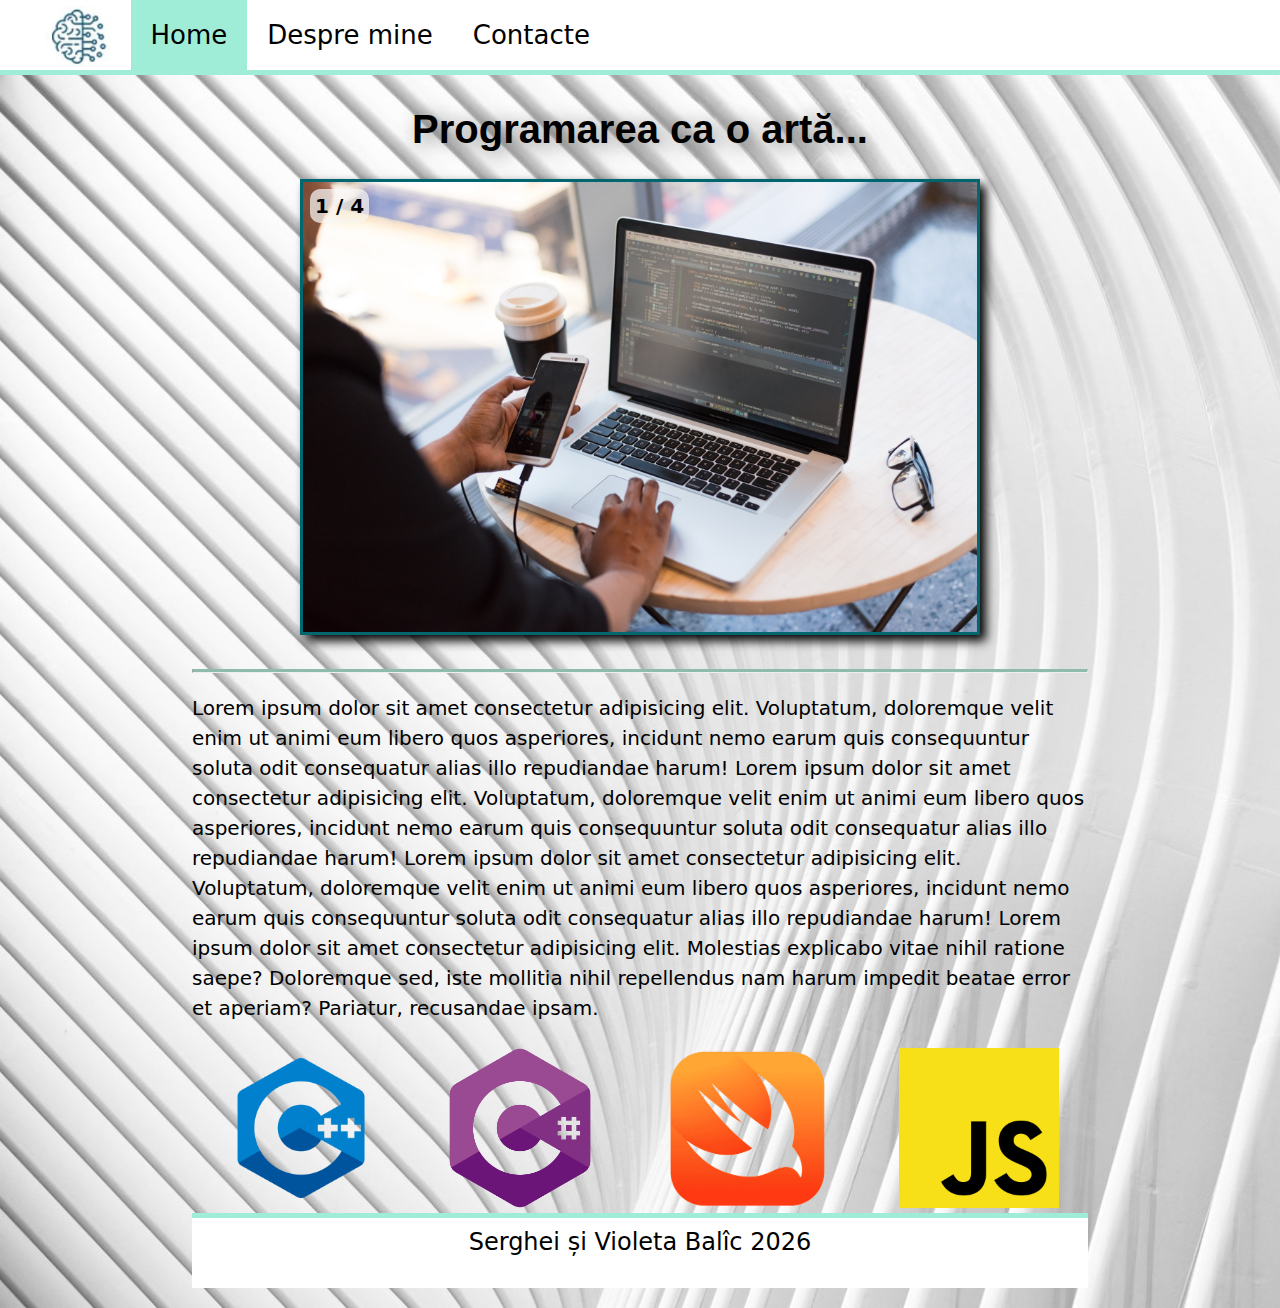
<file: Proiect/index.html>
<!DOCTYPE html>
<html>

<head>
    <title>Programatori</title>
    <meta charset="UTF-8">
    <meta name="viewport" content="width=device-width, initial-scale=1.0" />
    <link rel="stylesheet" href="https://cdnjs.cloudflare.com/ajax/libs/font-awesome/4.7.0/css/font-awesome.min.css" />
    <link rel="stylesheet" href="css/style.css" />
    <link rel="icon" type="image/png" href="images/header.logo.png" />
    <script src="js/main.js"></script>
</head>

<body>
    <header>
        <img class="header-logo" src="images/logo.JPG" alt="logoul siteului" />

        <div id="navbar" class="nav">
            <a href="index.html" class="active">Home</a>
            <a href="pages/despre.html">Despre mine</a>
            <a href="pages/contacte.html">Contacte</a>
            <a class="hamburger-menu" onclick="mobileMenu()"><i class="fa fa-bars"></i></a>
        </div>
    </header>

    <div class="container">

        <h1 class="centered">Programarea ca o artă...</h1>

        <div class="slideshow-container">

            <div class="slide">
                <div class="numar-slide">1 / 4</div>
                <img src="images/dsepre2.jpg" />
            </div>

            <div class="slide">
                <div class="numar-slide">2 / 4</div>
                <img src="images/dsepre3.jpg" />
            </div>

            <div class="slide">
                <div class="numar-slide">3 / 4</div>
                <img src="images/despre4.jpg" />
            </div>

            <div class="slide">
                <div class="numar-slide">4 / 4</div>
                <img src="images/dsepre5.jpg" />
            </div>

        </div>

        <hr />

        <p>
            Lorem ipsum dolor sit amet consectetur adipisicing elit. Voluptatum, doloremque velit enim ut animi eum
            libero quos asperiores, incidunt nemo earum quis consequuntur soluta odit consequatur alias illo
            repudiandae
            harum! Lorem ipsum dolor sit amet consectetur adipisicing elit. Voluptatum, doloremque velit enim ut
            animi
            eum
            libero quos asperiores, incidunt nemo earum quis consequuntur soluta odit consequatur alias illo
            repudiandae
            harum! Lorem ipsum dolor sit amet consectetur adipisicing elit. Voluptatum, doloremque velit enim ut
            animi
            eum
            libero quos asperiores, incidunt nemo earum quis consequuntur soluta odit consequatur alias illo
            repudiandae harum! Lorem ipsum dolor sit amet consectetur adipisicing elit. Molestias explicabo vitae nihil
            ratione saepe? Doloremque sed, iste mollitia nihil repellendus nam harum impedit beatae error et aperiam?
            Pariatur, recusandae ipsam.
        </p>

        <div class="container-limbaje">
            <a href="https://ro.wikipedia.org/wiki/C%2B%2B" target="_blank">
                <img class="img-limbaj" src="images/c++.png" alt="C++" />
            </a>
            <a href="https://ro.wikipedia.org/wiki/C_sharp" target="_blank">
                <img class="img-limbaj" src="images/c sharp.png" alt="C Sharp" />
            </a>
            <a href="https://ro.wikipedia.org/wiki/Swift_(limbaj_de_programare)" target="_blank">
                <img class="img-limbaj" src="images/swift.png" alt="Swift" />
            </a>
            <a href="https://ro.wikipedia.org/wiki/JavaScript" target="_blank">
                <img class="img-limbaj" src="images/javascript.png" alt="JavaScript" />
            </a>
        </div>

        <footer>
            <div class="centered footer-info">
                <span>Serghei și Violeta Balîc</span>
                <span id="an"> </span>
            </div>
        </footer>

        <script src="js/main.js"></script>
        <script src="js/slider.js"></script>
</body>

</html>
</file>
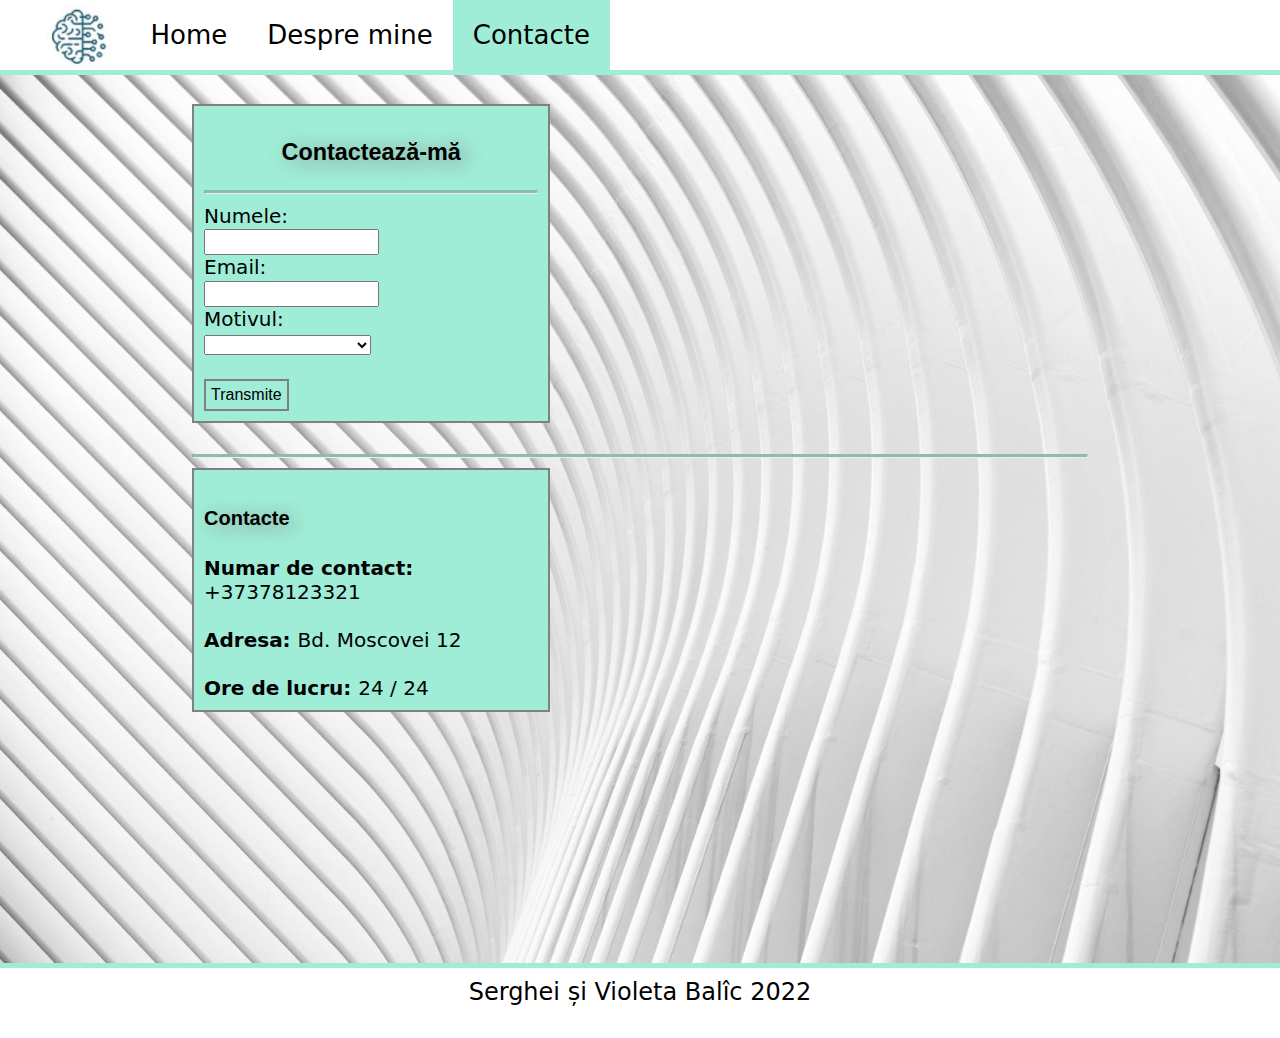
<file: Proiect/pages/contacte.html>
<!DOCTYPE html>
<html>

<head>
    <title>Serghei și Violeta Balîc</title>
    <meta charset="UTF-8">
    <meta name="viewport" content="width=device-width, initial-scale=1.0" />
    <link rel="stylesheet" href="https://cdnjs.cloudflare.com/ajax/libs/font-awesome/4.7.0/css/font-awesome.min.css" />
    <link rel="stylesheet" href="../css/style.css" />
    <link rel="icon" type="image/png" href="../images/header.logo.png" />
    <script src="../js/main.js"></script>
</head>

<body>
    <header>
        <img class="header-logo" src="../images/logo.JPG" alt="logoul siteului" />
        <div id="navbar" class="nav">
            <a href="../index.html">Home</a>
            <a href="../pages/despre.html">Despre mine</a>
            <a href="" class="active">Contacte</a>
            <a class="hamburger-menu" onclick="mobileMenu()"><i class="fa fa-bars"></i></a>
        </div>
    </header>

    <div class="container">
        <br />

        <div class="row">
            <div class="col-4">
                <div class="contact-form">
                    <h3 class="centered">Contactează-mă</h3>
                    <hr>

                    <form>
                        <label for="nume">Numele: </label><br />
                        <input class="input-box" type="text" name="nume" id="nume" /><br />

                        <label for="email">Email: </label><br />
                        <input class="input-box" type="email" name="email" id="email" required /><br />

                        <label for="motiv">Motivul: </label><br />
                        <select class="input-box" name="motiv" id="email">
                            <option></option>
                            <option>Vreau un site</option>
                            <option>Vreau o aplicație desktop</option>
                            <option>Vreau să învăț programarea</option>
                        </select>

                        <br /><br />
                        <input class="input-submit" type="submit" value="Transmite" />
                    </form>
                </div>
            </div>
            <div class="col-6 centered">
                <div class="container-iframe">
                    <iframe width="100%" height="315" src="https://www.youtube.com/embed/RXGYuovuKe4"
                        title="YouTube video player" frameborder="0"
                        allow="accelerometer; autoplay; clipboard-write; encrypted-media; gyroscope; picture-in-picture"
                        allowfullscreen></iframe>
                </div>
            </div>
        </div>

        <hr />
        <div class="row">
            <div class="col-4">
                <div class="container-contacte">
                    <h4>Contacte</h4>

                    <b>Numar de contact: </b><span>+37378123321</span><br /><br />
                    <b>Adresa: </b><span>Bd. Moscovei 12</span><br /><br />
                    <b>Ore de lucru: </b><span>24 / 24</span>
                </div>
            </div>
            <div class="col-6">
                <div class="container-iframe">
                    <iframe
                        src="https://www.google.com/maps/embed?pb=!1m18!1m12!1m3!1d21665.83273078177!2d28.301273339550782!3d47.25122339999998!2m3!1f0!2f0!3f0!3m2!1i1024!2i768!4f13.1!3m3!1m2!1s0x40cbb988b9c6fef7%3A0xdcb3b30d6bb94532!2zQ8SDbMSDcmHFn2ksIE1vbGRvdmE!5e0!3m2!1sro!2s!4v1659285480299!5m2!1sro!2s"
                        width="100%" height="450" style="border:0;" allowfullscreen="" loading="lazy"
                        referrerpolicy="no-referrer-when-downgrade"></iframe>
                </div>
            </div>
        </div>
    </div>

    <footer>
        <div class="centered footer-info">
            <span>Serghei și Violeta Balîc</span>
            <span>2022</span>
        </div>
    </footer>
</body>

</html>
</file>
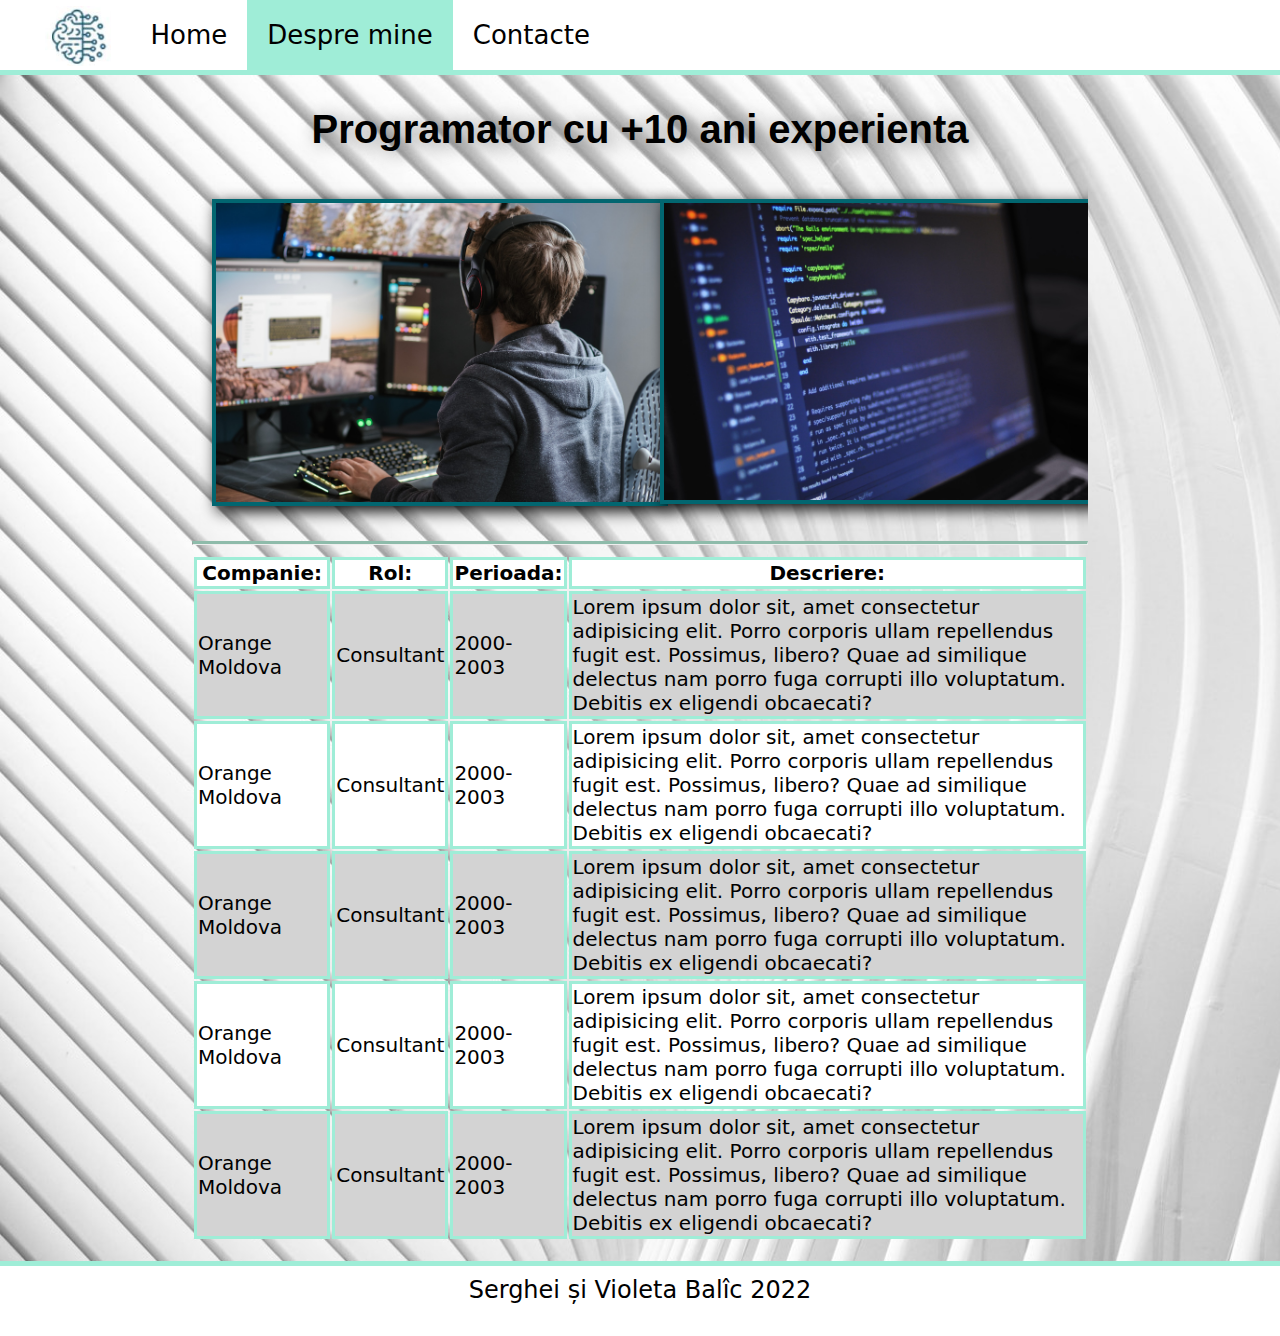
<file: Proiect/pages/despre.html>
<!DOCTYPE html>
<html>

<head>
    <title>Serghei și Violeta Balîc</title>
    <meta charset="UTF-8">
    <meta name="viewport" content="width=device-width, initial-scale=1.0" />
    <link rel="stylesheet" href="../css/style.css" />
    <link rel="stylesheet" href="https://cdnjs.cloudflare.com/ajax/libs/font-awesome/4.7.0/css/font-awesome.min.css" />
    <link rel="icon" type="image/png" href="../images/header.logo.png" />
    <script src="../js/main.js"></script>
</head>

<body>
    <header>
        <img class="header-logo" src="../images/logo.JPG" alt="logoul siteului" />

        <div id="navbar" class="nav">
            <a href="../index.html">Home</a>
            <a href="despre.html" class="active">Despre mine</a>
            <a href="contacte.html">Contacte</a>
            <a class="hamburger-menu" onclick="mobileMenu()"><i class="fa fa-bars"></i></a>
        </div>
    </header>

    <div class="container">
        <h1 class="centered">Programator cu +10 ani experienta</h1>
        <div class="row">
            <div class="col-5 centered">
                <img class="img-despre" src="../images/pexel1.jpg" alt="Despre mine 1">
            </div>
            <div class="col-5 centered">
                <img class="img-despre" src="../images/pexel2.jpg" alt="Despre mine 2">
            </div>
        </div>

        <hr />
        <div class="tabel-date">
            <table>
                <tr>
                    <th>Companie: </th>
                    <th>Rol: </th>
                    <th>Perioada: </th>
                    <th>Descriere: </th>
                </tr>
                <tr>
                    <td>Orange Moldova</td>
                    <td>Consultant</td>
                    <td>2000-2003</td>
                    <td>Lorem ipsum dolor sit, amet consectetur adipisicing elit. Porro corporis ullam repellendus fugit
                        est. Possimus, libero? Quae ad similique delectus nam porro fuga corrupti illo voluptatum.
                        Debitis ex eligendi obcaecati?</td>
                </tr>
                <tr>
                    <td>Orange Moldova</td>
                    <td>Consultant</td>
                    <td>2000-2003</td>
                    <td>Lorem ipsum dolor sit, amet consectetur adipisicing elit. Porro corporis ullam repellendus fugit
                        est. Possimus, libero? Quae ad similique delectus nam porro fuga corrupti illo voluptatum.
                        Debitis ex eligendi obcaecati?</td>
                </tr>
                <tr>
                    <td>Orange Moldova</td>
                    <td>Consultant</td>
                    <td>2000-2003</td>
                    <td>Lorem ipsum dolor sit, amet consectetur adipisicing elit. Porro corporis ullam repellendus fugit
                        est. Possimus, libero? Quae ad similique delectus nam porro fuga corrupti illo voluptatum.
                        Debitis ex eligendi obcaecati?</td>
                </tr>
                <tr>
                    <td>Orange Moldova</td>
                    <td>Consultant</td>
                    <td>2000-2003</td>
                    <td>Lorem ipsum dolor sit, amet consectetur adipisicing elit. Porro corporis ullam repellendus fugit
                        est. Possimus, libero? Quae ad similique delectus nam porro fuga corrupti illo voluptatum.
                        Debitis ex eligendi obcaecati?</td>
                </tr>
                <tr>
                    <td>Orange Moldova</td>
                    <td>Consultant</td>
                    <td>2000-2003</td>
                    <td>Lorem ipsum dolor sit, amet consectetur adipisicing elit. Porro corporis ullam repellendus fugit
                        est. Possimus, libero? Quae ad similique delectus nam porro fuga corrupti illo voluptatum.
                        Debitis ex eligendi obcaecati?</td>
                </tr>
            </table>
        </div>
    </div>

    <footer>
        <div class="centered footer-info">
            <span>Serghei și Violeta Balîc</span>
            <span>2022</span>
        </div>
    </footer>
</body>

</html>
</file>
<file: Proiect/css/style.css>
body {
    margin: auto 0;
    background-image: url('../images/background.jpg');
    background-size: cover;
    background-repeat: none;
    font-family: system-ui, -apple-system, BlinkMacSystemFont, 'Segoe UI', Roboto, Oxygen, Ubuntu, Cantarell, 'Open Sans', 'Helvetica Neue', sans-serif;
    font-size: 20px;
}

header {
    background-color: white;
    min-height: 70px;
    border-bottom: 5px solid #9fedd7;
}

header a {
    float: left;
    color: black;
    text-decoration: none;
    font-size: 26px;
    padding: 20px;
}

header a.active {
    background-color: #9fedd7;
}

header a:hover {
    background-color: #9fedd72e;
}

footer {
    height: 70px;
    background-color: white;
    border-top: 5px solid #9fedd7;
    width: 100%;
}

h1,
h2,
h3,
h4,
h5,
h6 {
    font-family: 'Lucida Sans', 'Lucida Sans Regular', 'Lucida Grande', 'Lucida Sans Unicode', Geneva, Verdana, sans-serif;
    text-shadow: 5px 3px 20px gray;
}

img {
    max-width: 100%;
}

p {
    line-height: 150%;
}

hr {
    border-top: 3px solid #8ebbaa;
}

.container {
    min-height: 95vh;
    padding: 5px 15% 20px 15%;
}

.header-logo {
    float: left;
    height: 60px;
    margin: 6px 20px 10px 45px;
}

.centered {
    text-align: center;
}

.footer-info {
    margin-top: 10px;
    font-size: 24px;
}

.img-start {
    max-height: 500px;
    border: 4px solid #13c578;
    box-shadow: 6px 6px 8px gray;
    border-radius: 1%;
}

.container-limbaje {
    display: flex;
    justify-content: space-around;
    flex-wrap: wrap;
}

.img-limbaj {
    margin-top: 5px;
    max-height: 160px;
    transition: all linear 0.5s;
}

.img-limbaj:hover {
    transform: scale(1.1);
    transition: all linear 0.5s;
}

.col-1 {
    width: 10%;
}

.col-2 {
    width: 20%;
}

.col-3 {
    width: 30%;
}

.col-4 {
    width: 40%;
}

.col-5 {
    width: 50%;
}

.col-6 {
    width: 60%;
}

.col-7 {
    width: 70%;
}

.col-8 {
    width: 80%;
}

.col-9 {
    width: 90%;
}

.col-10 {
    width: 100%;
}

[class*="col-"] {
    float: left;
}

.row {
    overflow: hidden;
}

.input-box {
    width: 50%;
    height: 20px;
}

.input-submit {
    font-size: 16px;
    background-color: #9fedd7;
    padding: 5px;
    border: 2px solid gray;
}


.contact-form {
    background-color: #9fedd7;
    padding: 10px;
    border: 2px solid gray;
}

.container-contacte {
    background-color: #9fedd7;
    padding: 10px;
    border: 2px solid gray;
}

.hamburger-menu {
    display: none;
    float: right;
}

.container-iframe {
    margin: auto;
    padding: 10px;
}

.img-despre {
    max-height: 350px;
    border: 4px solid #026670;
    box-shadow: 5px 5px 15px black;
    margin: 20px;
}

.table,
th,
td {
    border: 3px solid #9fedd7;
}

tr {
    background: white;
}

th,
td {
    min-width: 90px;
}

table {
    width: 100%;
}

tr:nth-child(2n) {
    background-color: lightgray;
}

.tabel-date {
    overflow-x: scroll;
}

.slideshow-container {
    height: 480px;
    display: flex;
    justify-content: center;
}

.slide {
    display: none;
    position: relative;
}

.slide img {
    max-width: 100%;
    max-height: 450px;
    border: 3px solid #026670;
    box-shadow: 6px 6px 10px black;
}

.numar-slide {
    position: absolute;
    left: 10px;
    top: 10px;
    background-color: #f8f6f6b6;
    padding: 5px;
    border-radius: 10px;
    font-weight: bold;
}

/*SUNT MEREU LA URMA!*/
@media (max-width: 770px) {

    .container {
        padding: 5px 5% 20px 5%;
    }

    [class*="col-"] {
        width: 100%;
    }

    .nav a {
        display: none;
    }

    a.hamburger-menu {
        display: block;
        position: absolute;
        right: 0;
        top: 0;
    }

    .nav.mobile a {
        float: none;
        display: block;
        text-align: left;
    }

    .slideshow-container {
        height: 270px;
    }

    .slide {
        max-height: 250px;
    }
}
</file>
